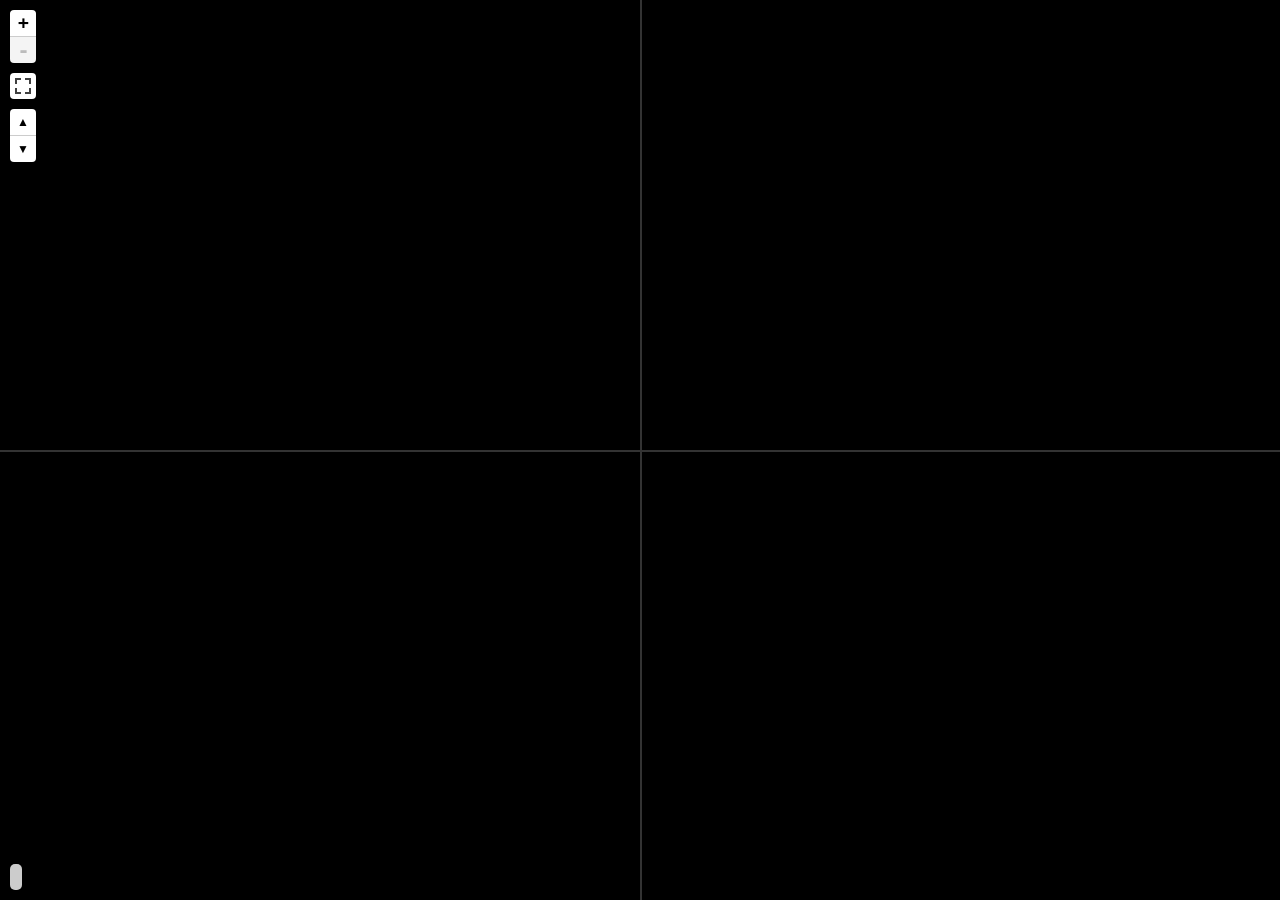
<file: index.html>
<!DOCTYPE html>
<html>
	<head>
		<meta charset="utf-8">
		<title>Tibia Map</title>
		<meta name="viewport" content="initial-scale=1,maximum-scale=1">
		<link rel="stylesheet" href="map.css">
		<style>
			html, body {
				margin: 0;
				padding: 0;
			}
			#map {
				position: absolute;
				top: 0;
				bottom: 0;
				width: 100%;
			}
		</style>
		<link rel="icon" href="favicon.ico">
	</head>
	<body>
		<div id="map"></div>
		<script src="map.js"></script>
	</body>
</html>
</file>
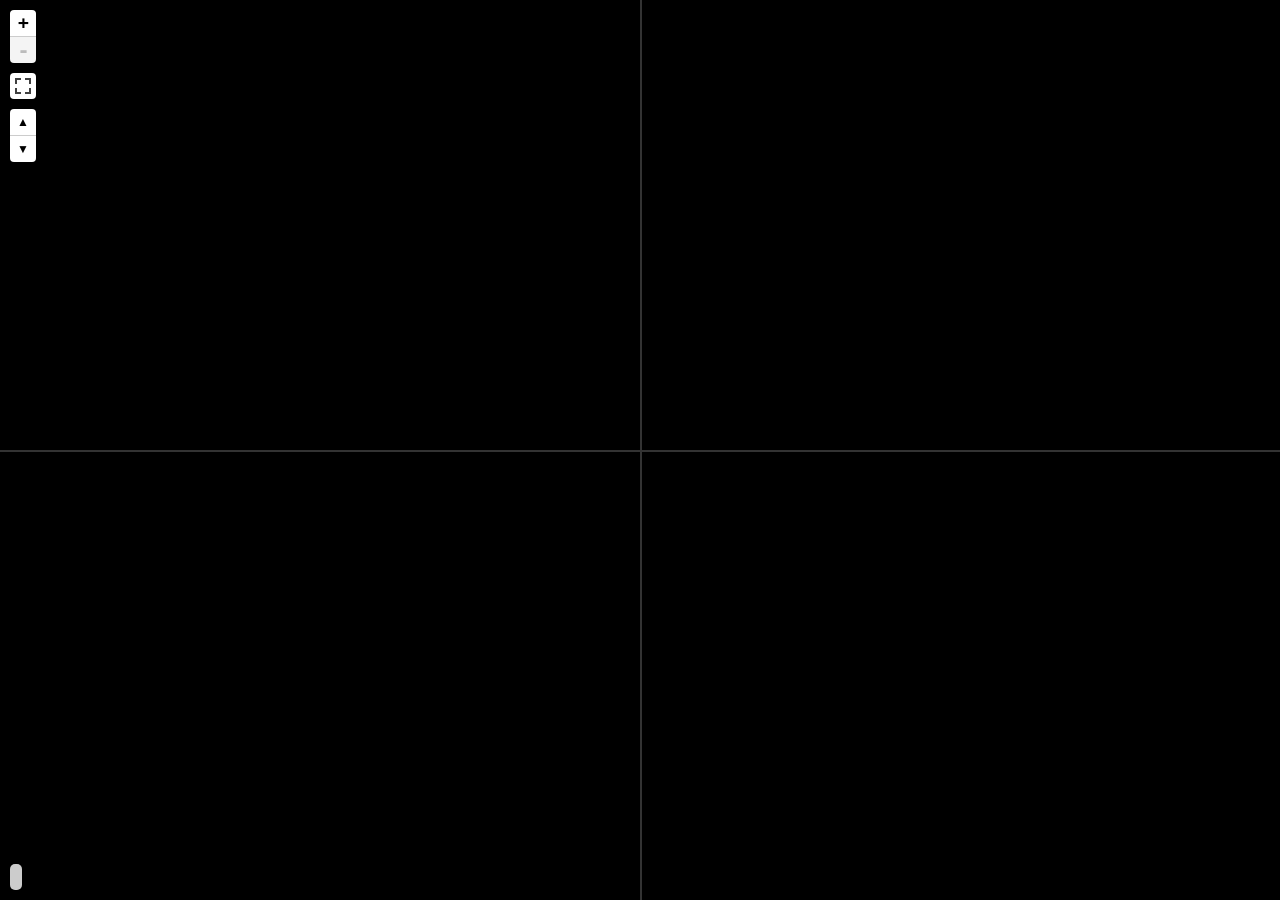
<file: embed/index.html>
<!DOCTYPE html>
<html>
	<head>
		<meta charset="utf-8">
		<title>Tibia Map</title>
		<meta name="viewport" content="initial-scale=1,maximum-scale=1">
		<link rel="stylesheet" href="../map.css">
		<style>
			html, body {
				margin: 0;
				padding: 0;
			}
			#map {
				position: absolute;
				top: 0;
				bottom: 0;
				width: 100%;
			}
		</style>
		<link rel="icon" href="favicon.ico">
	</head>
	<body>
		<div id="map"></div>
		<script src="../map.js"></script>
	</body>
</html>
</file>
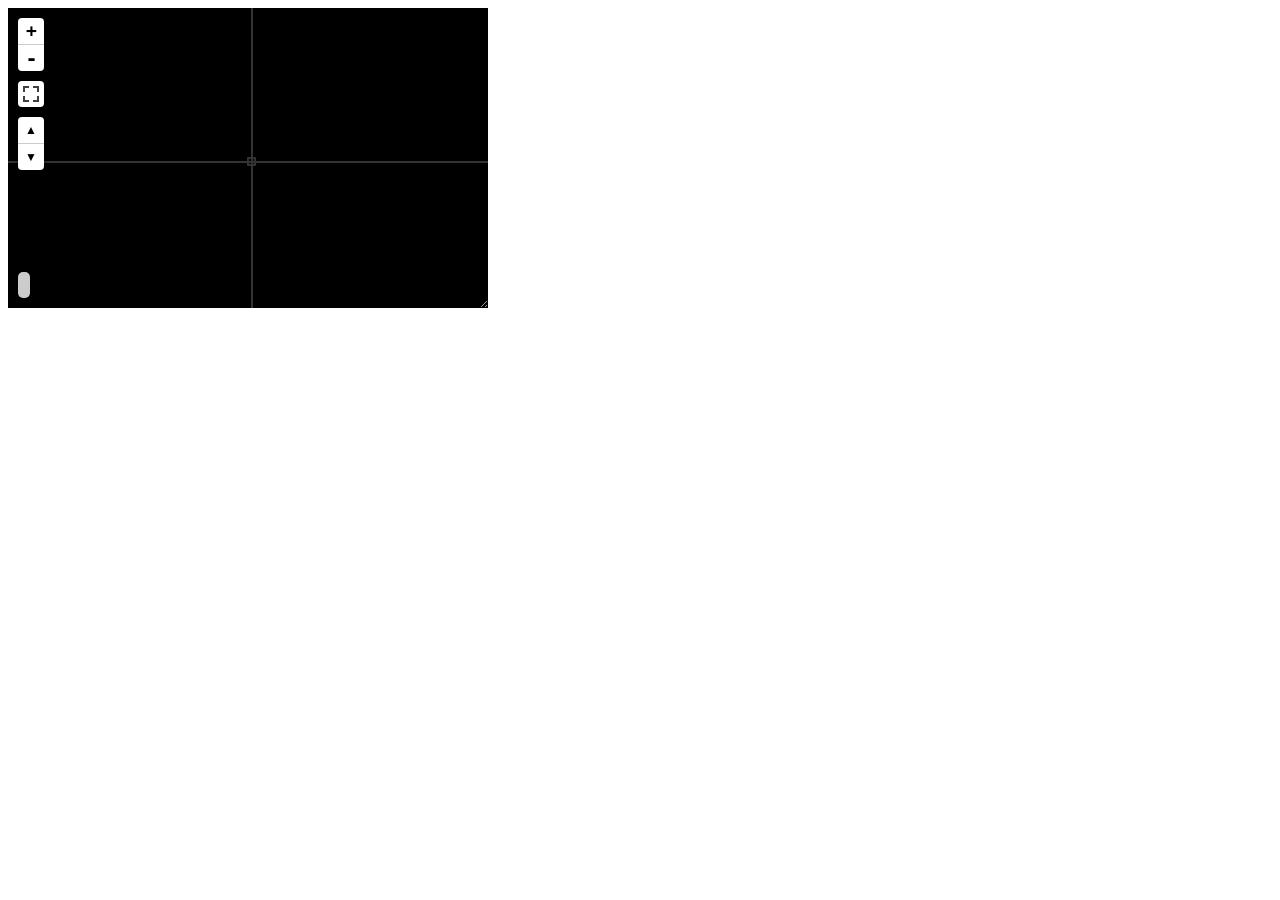
<file: embed.html>
<!DOCTYPE html>
<html>
	<head>
		<meta charset="utf-8">
		<title>Tibia Map</title>
		<meta name="viewport" content="initial-scale=1,maximum-scale=1">
		<style>
			body { max-width: 30em; }
			iframe { border: 0; width: 100%; min-height: 300px; resize: vertical;  }
		</style>
		<link rel="icon" href="favicon.ico">
	</head>
	<body>
		<iframe src="embed/#32659,32117,7:2"></iframe>
	</body>
</html>
</file>
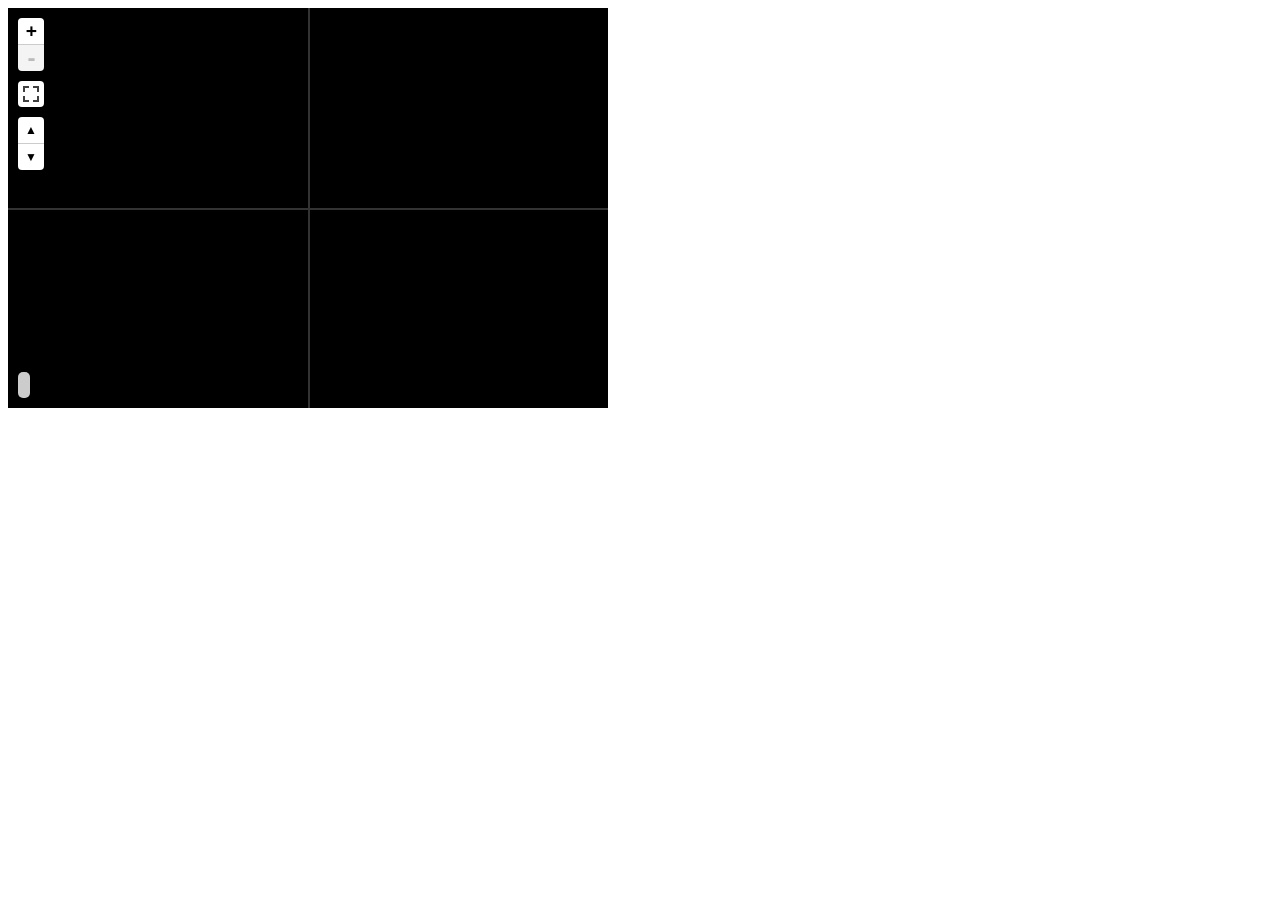
<file: small.html>
<!DOCTYPE html>
<html>
	<head>
		<meta charset="utf-8">
		<title>Tibia Map</title>
		<meta name="viewport" content="initial-scale=1,maximum-scale=1">
		<link rel="stylesheet" href="map.css">
		<style>
			#map {
				width: 600px;
				height: 400px;
			}
		</style>
		<link rel="icon" href="favicon.ico">
	</head>
	<body>
		<div id="map"></div>
		<script src="map.js"></script>
	</body>
</html>
</file>
<file: map.css>
.leaflet-safari .leaflet-tile,canvas{image-rendering:-webkit-optimize-contrast}.leaflet-image-layer,.leaflet-layer,.leaflet-map-pane canvas,.leaflet-map-pane svg,.leaflet-marker-icon,.leaflet-marker-shadow,.leaflet-pane,.leaflet-tile,.leaflet-tile-container,.leaflet-zoom-box{position:absolute;left:0;top:0}.leaflet-marker-icon,.leaflet-marker-shadow,.leaflet-tile{-webkit-user-select:none;-moz-user-select:none;-ms-user-select:none;user-select:none;-webkit-user-drag:none}.leaflet-safari .leaflet-tile-container{width:1600px;height:1600px;-webkit-transform-origin:0 0}.leaflet-marker-icon,.leaflet-marker-shadow{display:block}.leaflet-container img,.leaflet-container svg{max-width:none!important}.leaflet-container img.leaflet-image-layer{max-width:15000px!important}.leaflet-tile{-webkit-filter:inherit;filter:inherit;visibility:hidden}.leaflet-tile-loaded{visibility:inherit}.leaflet-zoom-box{width:0;height:0;box-sizing:border-box;z-index:8;border:2px dotted #38f;background:rgba(255,255,255,.5)}.leaflet-overlay-pane svg{-moz-user-select:none}.leaflet-pane{z-index:4}.leaflet-tile-pane{z-index:2}.leaflet-overlay-pane{z-index:4}.leaflet-shadow-pane{z-index:5}.leaflet-marker-pane{z-index:6}.leaflet-popup-pane{z-index:7}.leaflet-map-pane canvas{z-index:1}.leaflet-map-pane svg{z-index:2}.leaflet-vml-shape{width:1px;height:1px}.lvml{behavior:url(#default#VML);display:inline-block;position:absolute}.leaflet-control{position:relative;z-index:7;pointer-events:auto;float:left;clear:both}.leaflet-bottom,.leaflet-top{position:absolute;z-index:1000;pointer-events:none}.leaflet-top{top:0}.leaflet-right{right:0}.leaflet-bottom{bottom:0}.leaflet-left{left:0}.leaflet-right .leaflet-control{float:right;margin-right:10px}.leaflet-top .leaflet-control{margin-top:10px}.leaflet-bottom .leaflet-control{margin-bottom:10px}.leaflet-left .leaflet-control{margin-left:10px}.leaflet-fade-anim .leaflet-popup,.leaflet-fade-anim .leaflet-tile{opacity:0;-webkit-transition:opacity .2s linear;transition:opacity .2s linear}.leaflet-fade-anim .leaflet-map-pane .leaflet-popup,.leaflet-fade-anim .leaflet-tile-loaded{opacity:1}.leaflet-zoom-anim .leaflet-zoom-animated{-webkit-transition:-webkit-transform .25s cubic-bezier(0,0,.25,1);transition:-webkit-transform .25s cubic-bezier(0,0,.25,1);transition:transform .25s cubic-bezier(0,0,.25,1);transition:transform .25s cubic-bezier(0,0,.25,1),-webkit-transform .25s cubic-bezier(0,0,.25,1)}.leaflet-pan-anim .leaflet-tile,.leaflet-zoom-anim .leaflet-tile{-webkit-transition:none;transition:none}.leaflet-zoom-anim .leaflet-zoom-hide{visibility:hidden}.leaflet-interactive{cursor:pointer}.leaflet-container{overflow:hidden;-ms-touch-action:none;cursor:-webkit-grab;cursor:-moz-grab;outline:0;font:12px/1.5 Helvetica Neue,Arial,Helvetica,sans-serif}.leaflet-crosshair,.leaflet-crosshair .leaflet-interactive{cursor:crosshair}.leaflet-control,.leaflet-popup-pane{cursor:auto}.leaflet-dragging .leaflet-container,.leaflet-dragging .leaflet-interactive{cursor:move;cursor:-webkit-grabbing;cursor:-moz-grabbing}.leaflet-container a{color:#0078A8}.leaflet-container a.leaflet-active{outline:orange solid 2px}.leaflet-bar{box-shadow:0 1px 5px rgba(0,0,0,.65);border-radius:4px}.leaflet-bar a,.leaflet-bar a:hover{background-color:#fff;border-bottom:1px solid #ccc;width:26px;height:26px;line-height:26px;display:block;text-align:center;text-decoration:none;color:#000}.leaflet-bar a,.leaflet-control-layers-toggle{background-position:50% 50%;background-repeat:no-repeat;display:block}.leaflet-bar a:hover{background-color:#f4f4f4}.leaflet-bar a:first-child{border-top-left-radius:4px;border-top-right-radius:4px}.leaflet-bar a:last-child{border-bottom-left-radius:4px;border-bottom-right-radius:4px;border-bottom:none}.leaflet-bar a.leaflet-disabled{cursor:default;background-color:#f4f4f4;color:#bbb}.leaflet-touch .leaflet-bar a{width:30px;height:30px;line-height:30px}.leaflet-control-zoom-in,.leaflet-control-zoom-out{font:700 18px Lucida Console,Monaco,monospace;text-indent:1px}.leaflet-control-zoom-out{font-size:20px}.leaflet-touch .leaflet-control-zoom-in{font-size:22px}.leaflet-touch .leaflet-control-zoom-out{font-size:24px}.leaflet-control-layers{box-shadow:0 1px 5px rgba(0,0,0,.4);background:#fff;border-radius:5px}.leaflet-control-layers-toggle{background-image:url(layers.png);width:36px;height:36px}.leaflet-retina .leaflet-control-layers-toggle{background-image:url(layers-2x.png);background-size:26px 26px}.leaflet-touch .leaflet-control-layers-toggle{width:44px;height:44px}.leaflet-control-layers .leaflet-control-layers-list,.leaflet-control-layers-expanded .leaflet-control-layers-toggle{display:none}.leaflet-control-layers-expanded .leaflet-control-layers-list{display:block;position:relative}.leaflet-control-layers-expanded{padding:6px 10px 6px 6px;color:#333;background:#fff}.leaflet-control-layers-selector{margin-top:2px;position:relative;top:1px}.leaflet-control-layers label{display:block}.leaflet-control-coordinates .uiHidden,.leaflet-control-layers{display:none}.leaflet-control-layers-separator{height:0;border-top:1px solid #ddd;margin:5px -10px 5px -6px}.leaflet-container .leaflet-control-attribution{background:#fff;background:rgba(255,255,255,.7);margin:0}.leaflet-control-attribution,.leaflet-control-scale-line{padding:0 5px;color:#333}.leaflet-control-attribution a{text-decoration:none}.leaflet-control-attribution a:hover{text-decoration:underline}.leaflet-container .leaflet-control-attribution,.leaflet-container .leaflet-control-scale{font-size:11px}.leaflet-left .leaflet-control-scale{margin-left:5px}.leaflet-bottom .leaflet-control-scale{margin-bottom:5px}.leaflet-control-scale-line{border:2px solid #777;border-top:none;line-height:1.1;padding:2px 5px 1px;font-size:11px;white-space:nowrap;overflow:hidden;box-sizing:content-box;background:#fff;background:rgba(255,255,255,.5)}.leaflet-control-scale-line:not(:first-child){border-top:2px solid #777;border-bottom:none;margin-top:-2px}.leaflet-control-scale-line:not(:first-child):not(:last-child){border-bottom:2px solid #777}.leaflet-touch .leaflet-bar,.leaflet-touch .leaflet-control-attribution,.leaflet-touch .leaflet-control-layers{box-shadow:none}.leaflet-touch .leaflet-bar,.leaflet-touch .leaflet-control-layers{border:2px solid rgba(0,0,0,.2);background-clip:padding-box}.leaflet-popup{position:absolute;text-align:center}.leaflet-popup-content-wrapper{padding:1px;text-align:left;border-radius:12px}.leaflet-popup-content{margin:13px 19px;line-height:1.4}.leaflet-popup-content p{margin:18px 0}.leaflet-popup-tip-container{margin:0 auto;width:40px;height:20px;position:relative;overflow:hidden}.leaflet-popup-tip{width:17px;height:17px;padding:1px;margin:-10px auto 0;-webkit-transform:rotate(45deg);transform:rotate(45deg)}.leaflet-popup-content-wrapper,.leaflet-popup-tip{background:#fff;box-shadow:0 3px 14px rgba(0,0,0,.4)}.leaflet-container a.leaflet-popup-close-button{position:absolute;top:0;right:0;padding:4px 4px 0 0;text-align:center;width:18px;height:14px;font:16px/14px Tahoma,Verdana,sans-serif;color:#c3c3c3;text-decoration:none;font-weight:700;background:0 0}.leaflet-container a.leaflet-popup-close-button:hover{color:#999}.leaflet-popup-scrolled{overflow:auto;border-bottom:1px solid #ddd;border-top:1px solid #ddd}.leaflet-oldie .leaflet-popup-content-wrapper{zoom:1}.leaflet-oldie .leaflet-popup-tip{width:24px;margin:0 auto;-ms-filter:"progid:DXImageTransform.Microsoft.Matrix(M11=0.70710678, M12=0.70710678, M21=-0.70710678, M22=0.70710678)";filter:progid: DXImageTransform.Microsoft.Matrix(M11=.70710678, M12=.70710678, M21=-.70710678, M22=.70710678)}.leaflet-container.leaflet-fullscreen-on,.leaflet-pseudo-fullscreen{width:100%!important;height:100%!important}.leaflet-oldie .leaflet-popup-tip-container{margin-top:-1px}.leaflet-oldie .leaflet-control-layers,.leaflet-oldie .leaflet-control-zoom,.leaflet-oldie .leaflet-popup-content-wrapper,.leaflet-oldie .leaflet-popup-tip{border:1px solid #999}.leaflet-div-icon{background:#fff;border:1px solid #666}.leaflet-control-coordinates{background-color:#D8D8D8;background-color:rgba(255,255,255,.8);cursor:pointer}.leaflet-control-coordinates,.leaflet-control-coordinates .uiElement input{border-radius:5px}.leaflet-control-coordinates .uiElement{margin:4px}.leaflet-control-coordinates .uiElement .labelFirst{margin-right:4px}.leaflet-control-level-buttons-panel{font-weight:700}.leaflet-control-level-buttons-panel-a{line-height:1.8}.leaflet-control-fullscreen a{background:url(fullscreen.png) no-repeat #fff;background-size:26px 52px}.leaflet-touch .leaflet-control-fullscreen a{background-position:2px 2px}.leaflet-fullscreen-on .leaflet-control-fullscreen a{background-position:0 -26px}.leaflet-touch.leaflet-fullscreen-on .leaflet-control-fullscreen a{background-position:2px -24px}.leaflet-container:-webkit-full-screen{width:100%!important;height:100%!important}.leaflet-pseudo-fullscreen{position:fixed!important;top:0!important;left:0!important;z-index:99999}@media (-webkit-min-device-pixel-ratio:2),(min-resolution:192dpi){.leaflet-control-fullscreen a{background-image:url(fullscreen@2x.png)}}canvas{image-rendering:-moz-crisp-edges;image-rendering:crisp-edges;image-rendering:pixelated;-ms-interpolation-mode:nearest-neighbor}.leaflet-container,canvas{background:#000}.leaflet-zoom-anim .leaflet-zoom-animated{-webkit-transition-duration:.15s;transition-duration:.15s}.leaflet-control-zoom-in{line-height:1.3}.leaflet-control-zoom-out{line-height:1.1}
</file>
